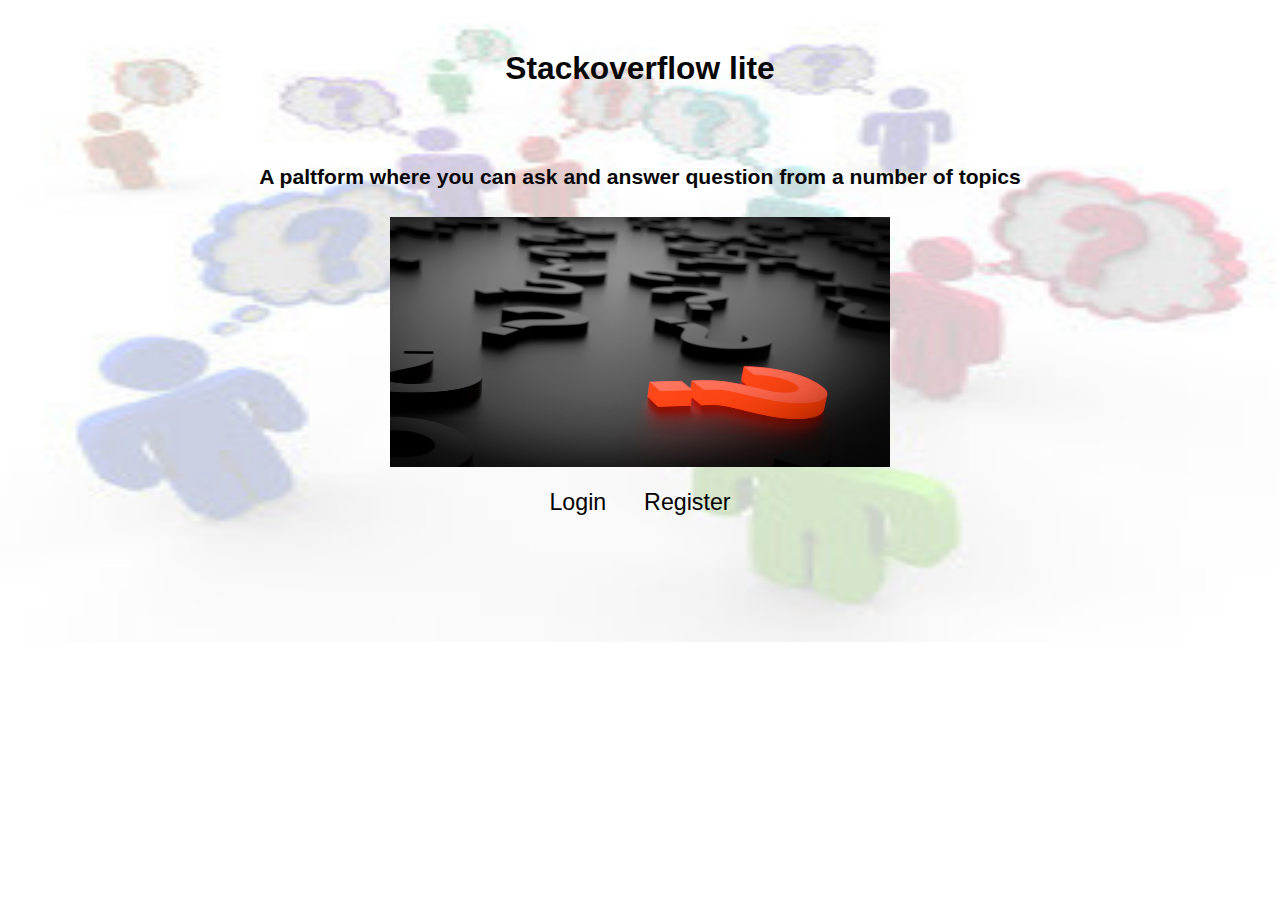
<file: index.html>
<!DOCTYPE html>
<html>
<head>
<meta name="viewport" content="width=device-width, initial-scale=1">
<title>Sign In</title>
<link href="UI/style.css" rel="stylesheet"/>
</head>
<body>
<div class="index">
<div class="container">
  <div class="centered">

<center><h2>Stackoverflow lite</h2><br>
<p><h4>A paltform where you can ask and answer question from a number of topics</h4></p>
<img src="UI/wallpaper.jpg" width="500" height="250"></img> <br>
<a class="button"href="UI/login.html">Login</a>
<a class="button" href="UI/register.html">Register</a>
</center>
</div>
</div>
</div>

</body>
</html>
</file>
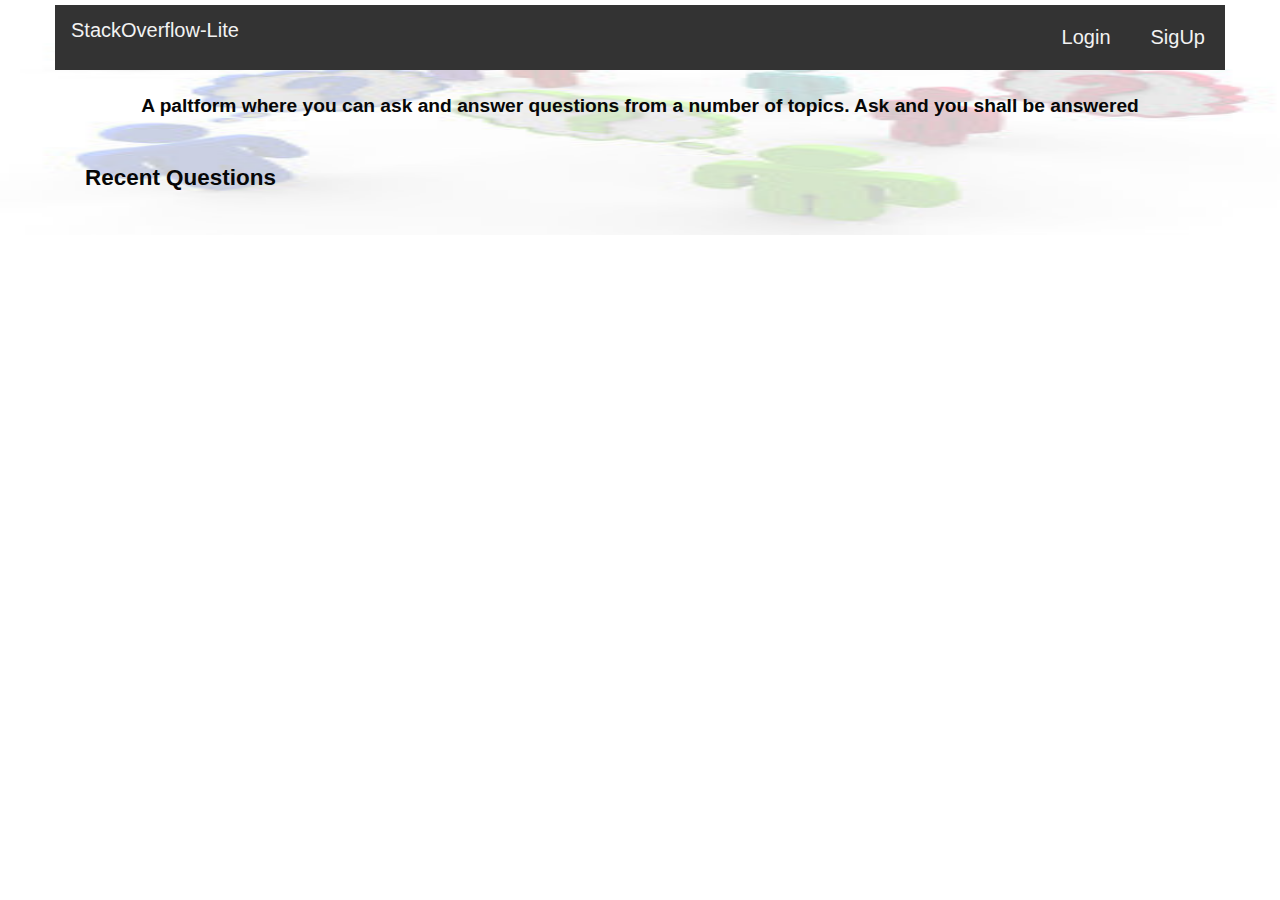
<file: UI/index.html>
<!DOCTYPE html>
<html>
<head>
<meta name="viewport" content="width=device-width, initial-scale=1">
    <head>
            <meta name="viewport" content="width=device-width, initial-scale=1">
            <title>StackOverflow-Lite</title>
            <link href="style.css" rel="stylesheet" />
            <script src="js/recentquestions.js"></script>
    </head>
    
    <body>
            <div class="container">
                    <div class="topnav">
                    <a href="#">StackOverflow-Lite</a>
                    <a class="button" href="register.html" style="float:right">SigUp</a>
                    <a class="button" href="login.html" style="float: right">Login</a>
            </div>
            <p><center><h4>A paltform where you can ask and answer questions from a number of topics. 
           Ask and you shall be answered
            </h4></center></p>
            <div class="full_12">
                        <div class="full_12">
                                <h3>Recent Questions</h3>
                                <div class="content" id="recent_questions">
                                   </div>
                                   </div>
                                   </div>
                                   </div>    
  </div>
  </div>
    </body>
    
    </html>
</file>
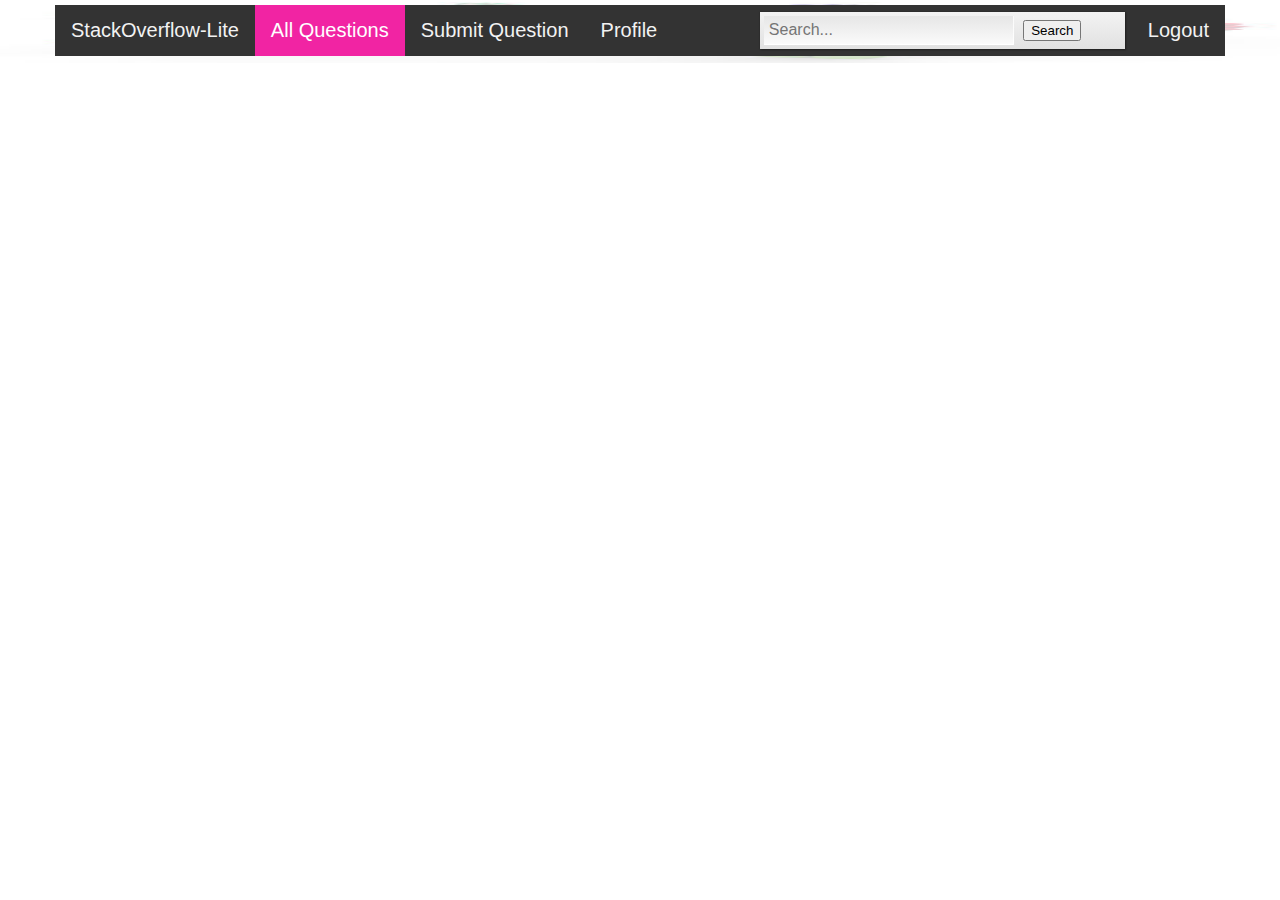
<file: UI/all_questions.html>
<!DOCTYPE html>
<html>

<head>
    <meta name="viewport" content="width=device-width, initial-scale=1">
    <title>Questions</title>
    <link href="style.css" rel="stylesheet" />
</head>

<body>
    
    <div class="container">
    <div class="topnav">

            <a href="recentquestions.html">StackOverflow-Lite</a>
            <a class="active" href="all_questions.html">All Questions</a>
            <a href="submit_question.html">Submit Question</a>  
            <a href="profile.html">Profile</a>
            <a href="login.html" style="float: right">Logout</a>
            <form id="search-form_3">
                    <input type="text" class="search_3" placeholder="Search..." required/>
                    <input id="searchRes" type="submit" class="submit_3" value="Search" />
                    </form>
        </div>

        <div class="full_12">


            <div class="full_12">
                <div class="content" id="all_questions">
                   </div>

                   </div>
                   </div>
                   </div>
                   
<script src="js/all_questions.js"></script>
<script src="js/search.js"></script>
</body>
</html>
</file>
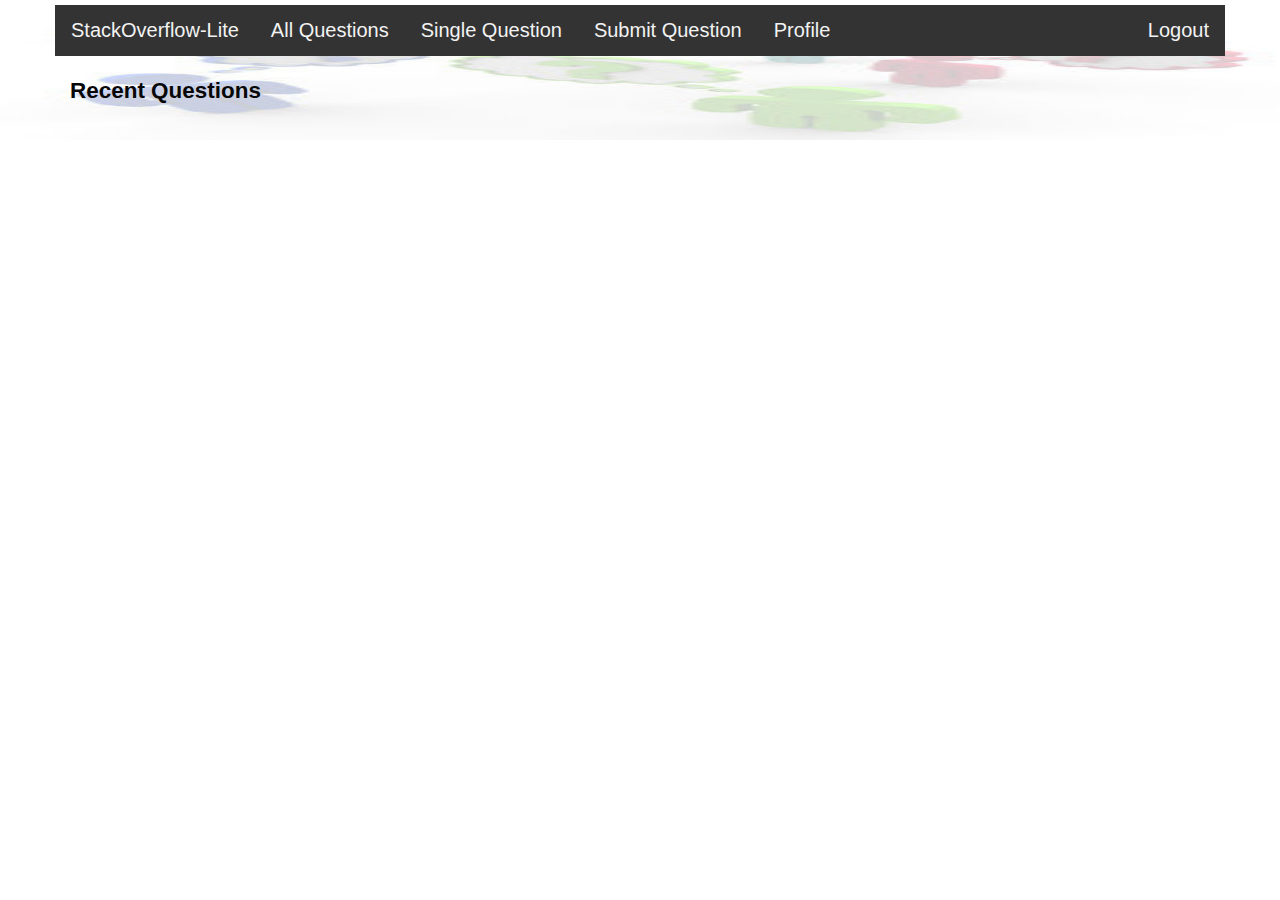
<file: UI/answer.html>
<!DOCTYPE html>
<html>

<head>
    <meta name="viewport" content="width=device-width, initial-scale=1">
    <title>Questions & Answer</title>
    <link href="style.css" rel="stylesheet" />
</head>

<body>

    <div class="container">
        <div class="topnav">
            <a href="recentquestions.html">StackOverflow-Lite</a>
            <a href="all_questions.html">All Questions</a>
            <a href="single_question.html">Single Question</a>
            <a href="submit_question.html">Submit Question</a>  
            <a href="profile.html">Profile</a>
            <a href="login.html" style="float: right">Logout</a>
        </div>



            <div class="full_12">
                <h3>Recent Questions</h3>
                
            </div>

</body>

</html>
</file>
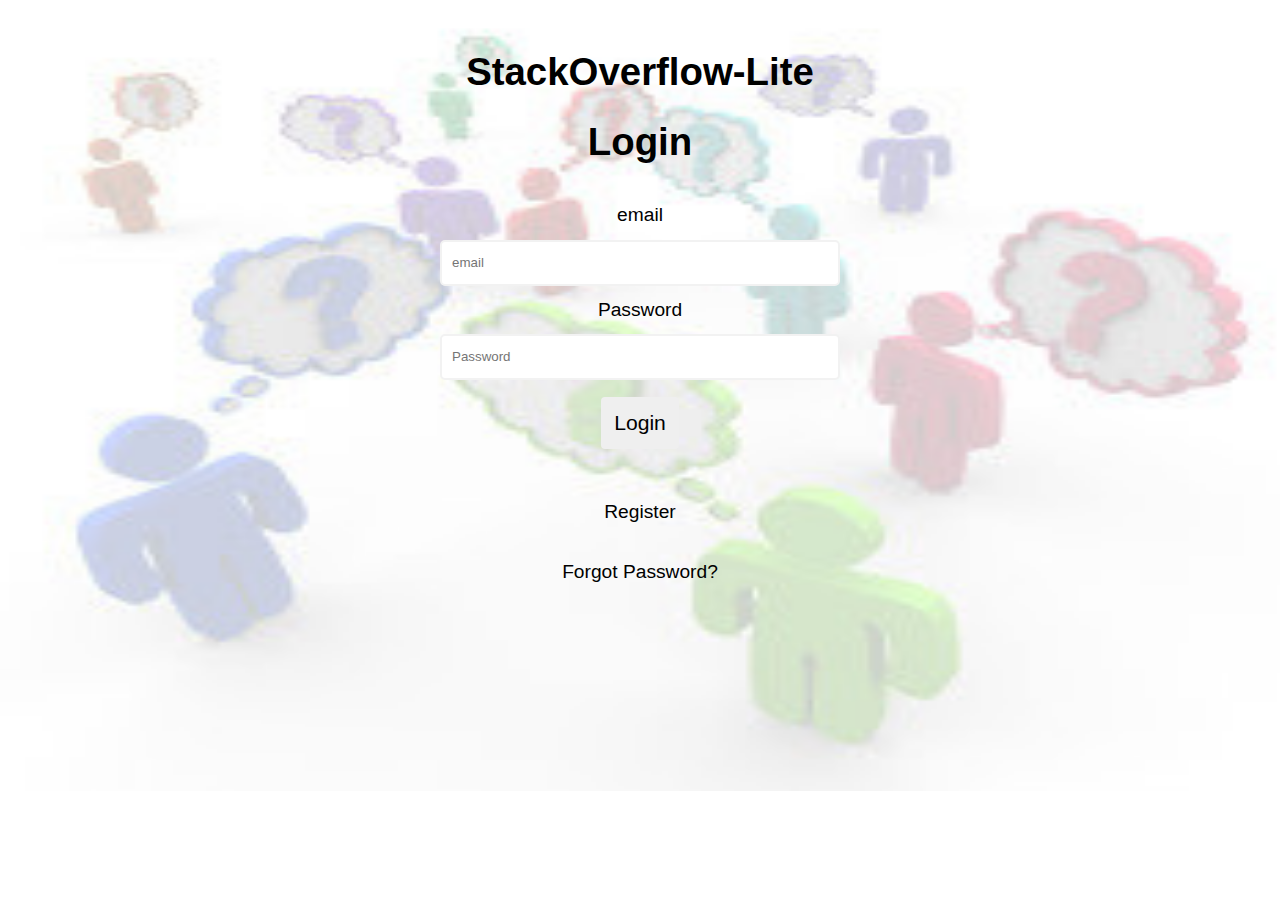
<file: UI/login.html>
<!DOCTYPE html>
<html>
<head>
<meta name="viewport" content="width=device-width, initial-scale=1">
<title>Sign In</title>
<link href="style.css" rel="stylesheet" type="text/css"/>
</head>
<body>
<div class="login">
  <div class="login-header">
<center><h1>StackOverflow-Lite</h1>
    <h1>Login</h1>
    <p id= "error" style="color:red"></p></center>
  </div>
  <div class="login-form">
    <form id="signin" action="recentquestions.html" method="GET">
    <label>email</label><br>
    <input type="email" placeholder="email" id="email" required/><br>
    <label>Password</label><br>
    <input type="password" placeholder="Password" id="password" required/>
    <br>
    <button type="submit" class="button">Login</button>
    <p id="errorOccurred"></p>
    </form>
    <br>
    <a href="register.html">Register</a>
    <br>
    <a href="#">Forgot Password?</a>
</div>
</div>
<script src="js/login.js"></script>
</body>
</html>
</file>
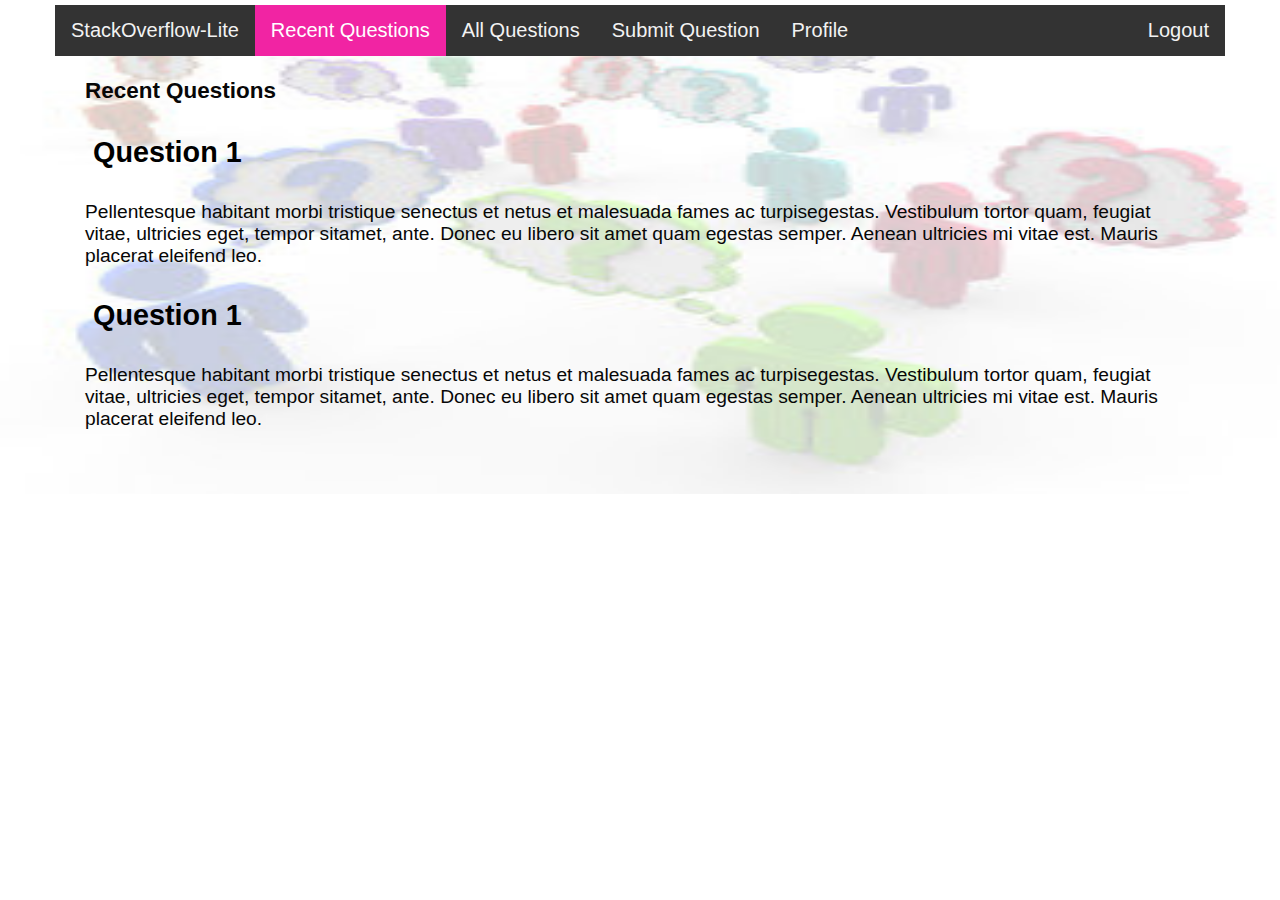
<file: UI/questionspage.html>
<!DOCTYPE html>
<html>

<head>
        <meta name="viewport" content="width=device-width, initial-scale=1">
        <title>Questions</title>
        <link href="style.css" rel="stylesheet" />
</head>

<body>

        <div class="container">
                <div class="topnav">
                <a href="questionspage.html">StackOverflow-Lite</a>                
                <a class="active" href="questionspage.html">Recent Questions</a>
                <a href="all_questions.html">All Questions</a>
                <a href="submit_question.html">Submit Question</a>      
                <a href="profile.html">Profile</a>
                <a href="login.html" style="float: right">Logout</a>
        </div>
        <div class="full_12">
        <div class="full_12">
        <h3>Recent Questions</h3>
        <div class="content">
        <h2><a href="answer.html">Question 1</a></h2>
        <p>Pellentesque habitant morbi tristique senectus et netus et malesuada fames ac turpisegestas. Vestibulum tortor quam, feugiat vitae, ultricies eget, tempor sitamet, ante. Donec eu libero sit amet quam egestas semper. Aenean ultricies mi vitae est. Mauris placerat eleifend leo.</p>
        </div>
        <div class="content">
        <h2><a href="answer.html">Question 1</a></h2>
        <p>Pellentesque habitant morbi tristique senectus et netus et malesuada fames ac turpisegestas. Vestibulum tortor quam, feugiat vitae, ultricies eget, tempor sitamet, ante. Donec eu libero sit amet quam egestas semper. Aenean ultricies mi vitae est. Mauris placerat eleifend leo.</p>
        </div>
</div>

</body>

</html>
</file>
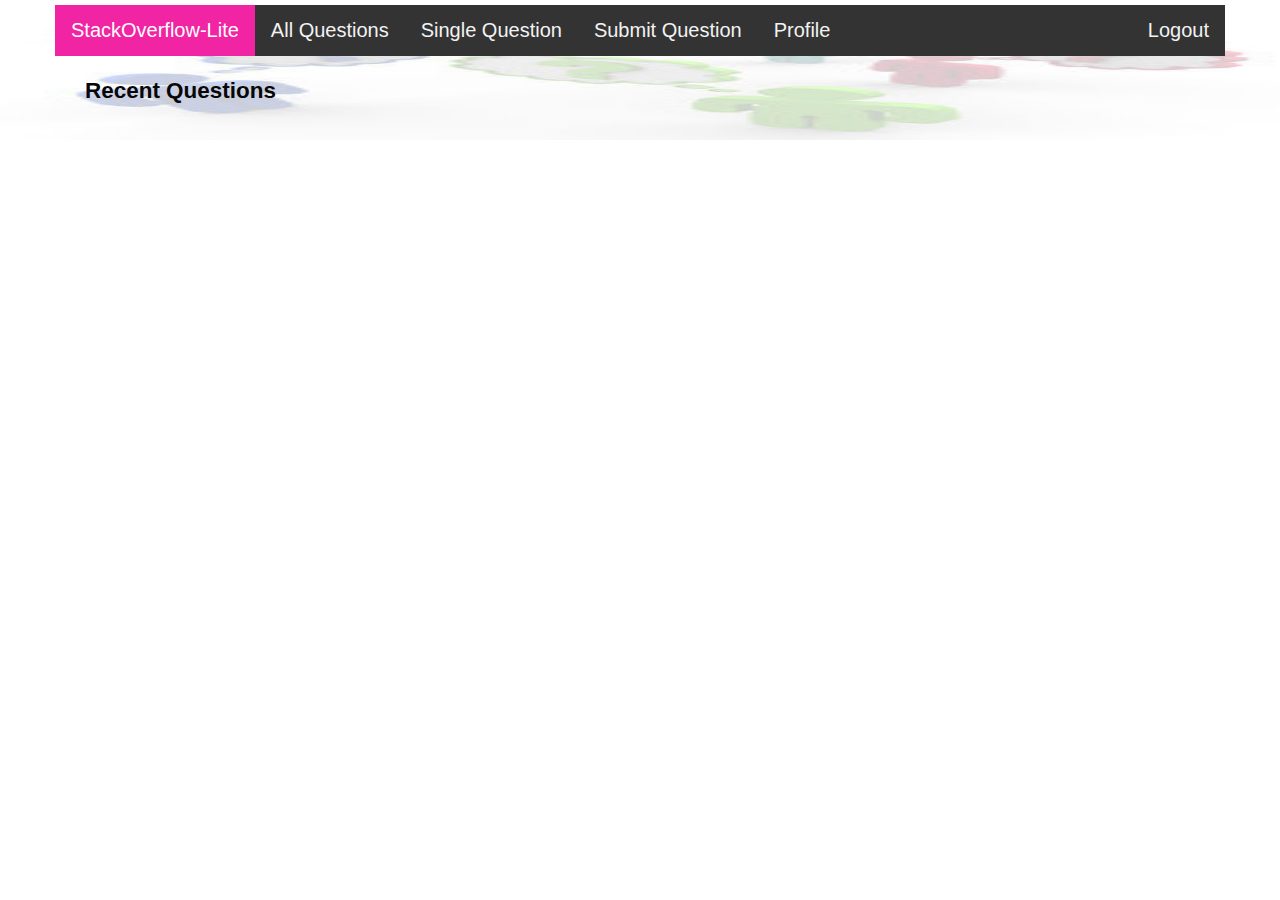
<file: UI/recentquestions.html>
<!DOCTYPE html>
<html>

<head>
    <meta name="viewport" content="width=device-width, initial-scale=1">
    <title>Questions</title>
    <link href="style.css" rel="stylesheet" />
</head>

<body>

    <div class="container">
    <div class="topnav">
            <a class="active" href="recentquestions.html">StackOverflow-Lite</a>
            <a href="all_questions.html">All Questions</a>
            <a href="single_question.html">Single Question</a>
            <a href="submit_question.html">Submit Question</a>  
            <a href="profile.html">Profile</a>
            <a href="login.html" style="float: right">Logout</a>
        </div>


            <div class="full_12">
                <div class="full_12">
                        <h3>Recent Questions</h3>
                        <div class="content" id="recent_questions">
                           </div>
                           </div>
                           </div>
                           </div>
<script src="js/recentquestions.js"></script>

</body>

</html>
</file>
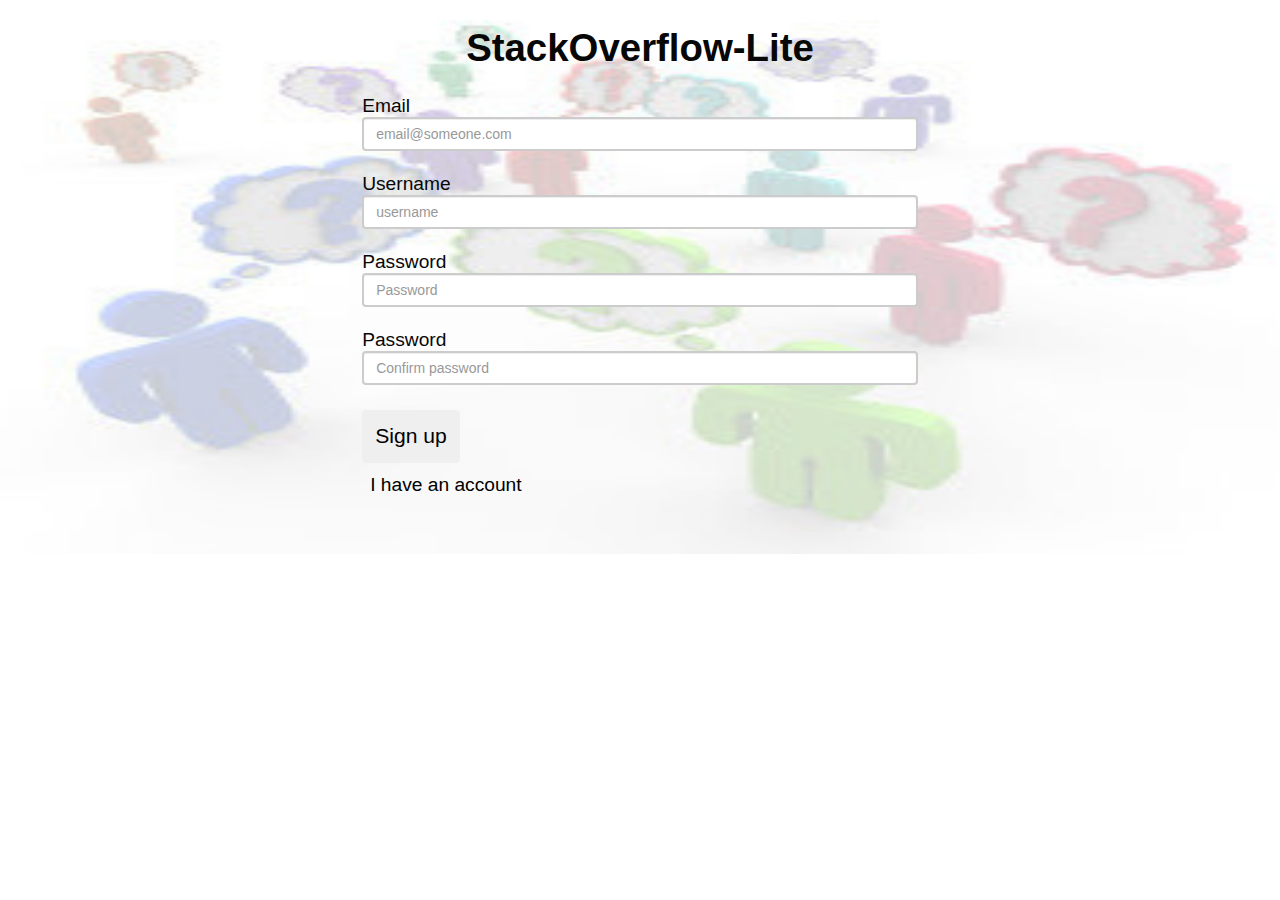
<file: UI/register.html>
<!DOCTYPE html>
<html>
<head>
<meta name="viewport" content="width=device-width, initial-scale=1">
<title>Sign Up</title>
<link href="style.css" rel="stylesheet"/>
</head>
<div class="container">
	<div class="centered">
      <center><h1>StackOverflow-Lite</h1>
<p id= "error" style="color:red"></p></center>
  <form id="registration" method="POST">
<label style="margin-left:25%">Email</label>
<input name="email" type="email" class="input_control" placeholder="email@someone.com" id="email" required/><br>
<label style="margin-left:25%">Username</label>
<input name="username" class="input_control" placeholder="username" id="username" required/><br>
<label style="margin-left:25%">Password</label>
<input placeholder="Password" name="password" class="input_control" type="password" id="password" required/> <br>
<label style="margin-left:25%">Password</label>
<input placeholder="Confirm password" name="password_confirm" class="input_control" type="password" id="confirmPassword" required/><br>   
<button style="margin-left:25%" type="submit" class="button" onkeypress="validatePassword()">Sign up</button>
<br/>
<a style="margin-left:25%" href="login.html">I have an account</a>
</form>
</div>
</div>
<script>
var password = document.getElementById("password");
var confirmPassword = document.getElementById("confirmPassword");

function validatePassword(){
  if(password.value != confirmPassword.value) {
    confirmPassword.setCustomValidity("Passwords Don't Match");
  } else {
    confirmPassword.setCustomValidity('');
  }
}
password.onchange = validatePassword;
confirmPassword.onkeyup = validatePassword;

</script>
<script src="js/register.js"></script>
</body>
</html>
</file>
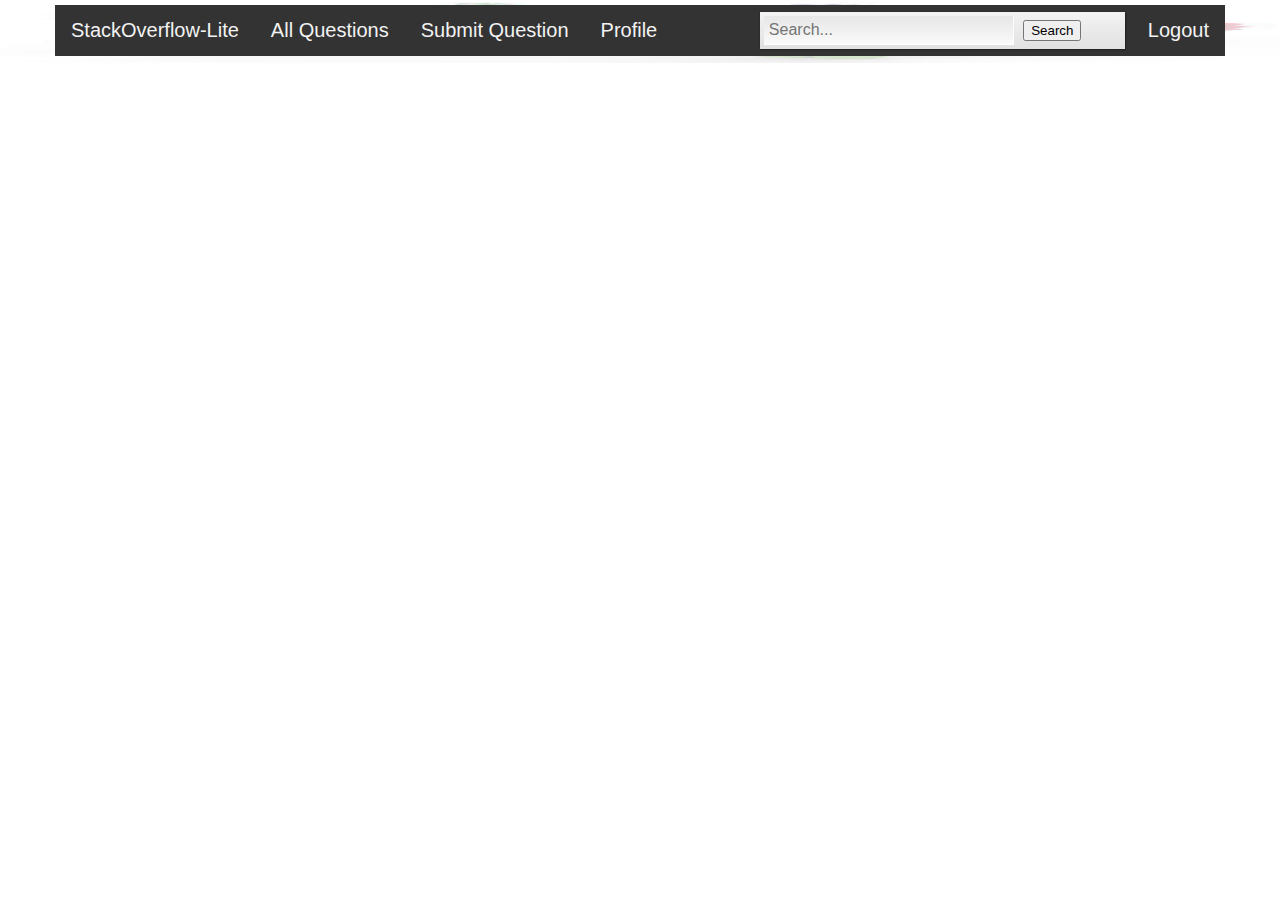
<file: UI/search.html>
<!DOCTYPE html>
<html>

<head>
    <meta name="viewport" content="width=device-width, initial-scale=1">
    <title>Search Results</title>
    <link href="style.css" rel="stylesheet" />
</head>

<body>
    
    <div class="container">
    <div class="topnav">
            <a href="recentquestions.html">StackOverflow-Lite</a>
            <a href="all_questions.html">All Questions</a>
            <a href="submit_question.html">Submit Question</a>  
            <a href="profile.html">Profile</a>
            <a href="login.html" style="float: right">Logout</a>
            <form id="search-form_3" class="active" method="POST">
                    <input type="text" class="search_3" placeholder="Search..." required/>
                    <input id="searchRes" type="submit" class="submit_3" value="Search" />
                    </form>
        </div>

        <div class="full_12">


            <div class="full_12">
                <div class="content" id="search">
                   </div>

                   </div>
                   </div>
                   </div>
<script src="js/search.js"></script>
</body>
</html>
</file>
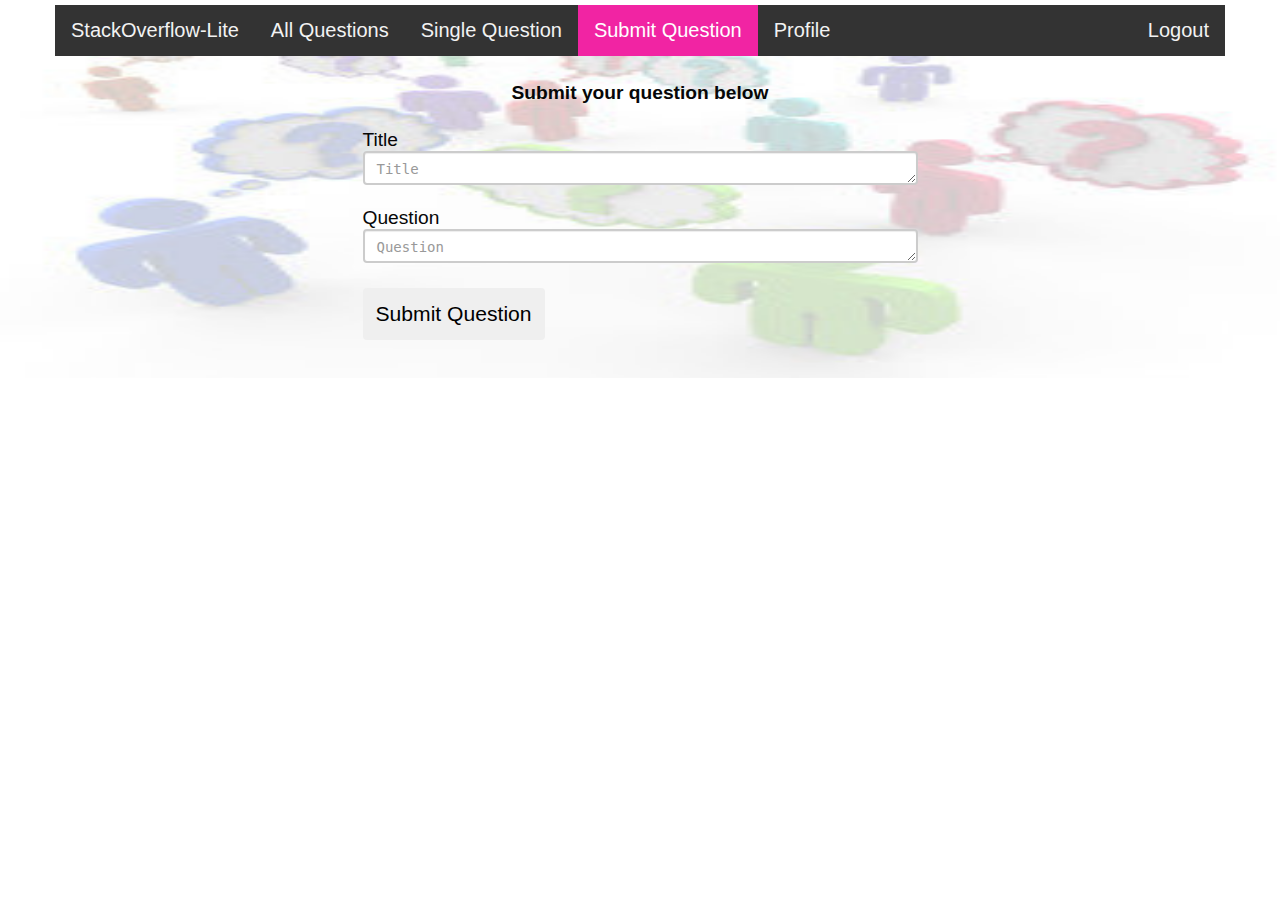
<file: UI/submit_question.html>
<!DOCTYPE html>
<html>

<head>
    <meta name="viewport" content="width=device-width, initial-scale=1">
    <title>Questions</title>
    <link href="style.css" rel="stylesheet" />
</head>

<body>

    <div class="container">
         <div class="topnav">
            <a href="recentquestions.html">StackOverflow-Lite</a>               
            <a href="all_questions.html">All Questions</a>
            <a href="single_question.html">Single Question</a>
            <a class="active" href="submit_question.html">Submit Question</a>  
            <a href="profile.html">Profile</a>
            <a href="login.html" style="float: right">Logout</a>
        </div>


        <div class="full_12">


            <div class="full_12">
                <center><h4> Submit your question below </h4></center>
                <div class="content">
                    <form id="submitQuestion" action="recentquestions.html" method="GET">
                        <label style="margin-left:25%">Title</label>
                        <textarea id="title" class="input_control" style="width: 50%" placeholder="Title" required></textarea>
                        <br/>
                        <label style="margin-left:25%">Question</label>
                        <textarea id="body" class="input_control" style="width: 50%" placeholder="Question" required></textarea>
                        <br/>
                        <button style="margin-left:25%" class="button">Submit Question</button>
                    </form>
                </div>


            </div>
<script src="js/submit_question.js"></script>
</body>

</html>
</file>
<file: UI/style.css>
html {
    font-family: sans-serif;
    -webkit-text-size-adjust: 100%;
        -ms-text-size-adjust: 100%;
  }
body {
    margin:0px;
    margin-top: 5px;
    background: #648880;
    background: radial-gradient(#AAABBB, rgb(71, 116, 184));
    background-size: 100% 110%;  
    font-family: 'Open Sans', sans-serif;
    background-image: url(imgs/bg.jpeg); 
    background-repeat: no-repeat;
}

.container {
    margin-right: auto;
    margin-left: auto;
    font-size: 1.2em;
    color: rgb(7, 7, 7);
}
.topnav {
  background-color: #333;
  overflow: hidden;
}
.topnav a {
  float: left;
  color: #f2f2f2;
  text-align: center;
  padding: 14px 16px;
  text-decoration: none;
  font-size: 20px;
}
.topnav a:hover {
  background-color: #ddd;
  color: black;

}
.topnav a.active{
  background-color: #f124a3;
  color: white;
}
#search-form_3 {
  background: #e1e1e1; /* Fallback color for non-css3 browsers */
  width: 365px;
  margin: 7px;
  float: right;
  
  /* Gradients */
  background: -webkit-gradient( linear,left top, left bottom, color-stop(0, rgb(243,243,243)), color-stop(1, rgb(225,225,225)));
  background: -moz-linear-gradient( center top, rgb(243,243,243) 0%, rgb(225,225,225) 100%);
  
  /* Shadows */
  box-shadow: 1px 1px 2px rgba(0,0,0,.3), 0 0 2px rgba(0,0,0,.3);
  -webkit-box-shadow: 1px 1px 2px rgba(0,0,0,.3), 0 0 2px rgba(0,0,0,.3);
  -moz-box-shadow: 1px 1px 2px rgba(0,0,0,.3), 0 0 2px rgba(0,0,0,.3);
  }
  .search_3{
  background: #fafafa; /* Fallback color for non-css3 browsers */
  
  /* Gradients */
  background: -webkit-gradient( linear, left bottom, left top, color-stop(0, rgb(250,250,250)), color-stop(1, rgb(230,230,230)));
  background: -moz-linear-gradient( center top, rgb(250,250,250) 0%, rgb(230,230,230) 100%);
  border: 0;
  border-bottom: 1px solid #fff;
  border-right: 1px solid rgba(255,255,255,.8);
  font-size: 16px;
  margin: 4px;
  padding: 5px;
  width: 250px;
}

  .index{
    margin-top: 50px;
    margin-bottom: 50px;
    font-size: 1.1em;
  }
  .login {
    margin-top: 50px;
    font-size: 1.2em;
  
}
.login-form h3 {
  text-align:left;
  margin-left:40px;
  color:#000;
}
.login-form {
  box-sizing:border-box;
  padding-top:15px;
  padding-bottom:10%;
  margin:auto;
  text-align:center;
}

.login input[type="email"],
.login input[type="password"] {
  max-width:400px;
  width: 80%;
  line-height:3em;
  font-family: sans-serif;
  margin:1em 2em;
  border-radius:5px;
  border:2px solid #f2f2f2;
  outline:none;
  padding-left:10px;
}
.login-form input[type="button"] {
  height:30px;
  width:100px;
  background:#fff;
  border:1px solid #f2f2f2;
  border-radius:20px;
  color: #000;
  text-transform:uppercase;
  font-family: sans-serif;
  cursor:pointer;
}

@media only screen and (max-width: 767px) {
  #register-form {
    width: 100% !important;
    margin: auto;
  }
}
  @media (min-width: 768px) {
    .container {
      width: 750px;
    }
    #register-form {
      width: 50%;
      margin: auto;
    }
  }
  @media (min-width: 992px) {
    .container {
      width: 970px;
    }
    #register-form {
      width: 50%;
      margin: auto;
    }
  }
  @media (min-width: 1200px) {
    .container {
      width: 1170px;
    }
    #register-form {
      width: 50%;
      margin: auto;
    }
  }
  h1 {
    margin: .67em 0;
    font-size: 2em;
  }
  a {
    color: #000;
    text-decoration: none;
  }
  a:hover,
  a:focus {
    color: #23527c;
    text-decoration: underline;
  }


.centered{
  margin:  0 auto;
  width: 80%;
}

@media screen and (min-width: 480px) {
    .centered{
          margin: 0 auto;
          width: 95%;
        }
 }

 .input_control {
    display: block;
    width: 50%;
    height: 34px;
    margin-left: 25%;
    padding: 6px 12px;
    font-size: 14px;
    line-height: 1.42857143;
    color: #000;
    background-color: #fff;
    border: 2px solid #ccc;
    border-radius: 4px;
    -webkit-box-shadow: inset 0 1px 1px rgba(0, 0, 0, .075);
            box-shadow: inset 0 1px 1px rgba(0, 0, 0, .075);
    -webkit-transition: border-color ease-in-out .15s, -webkit-box-shadow ease-in-out .15s;
         -o-transition: border-color ease-in-out .15s, box-shadow ease-in-out .15s;
            transition: border-color ease-in-out .15s, box-shadow ease-in-out .15s;
  }
  .input_control:focus {
    border-color: #66afe9;
    outline: 0;
    -webkit-box-shadow: inset 0 1px 1px rgba(0,0,0,.075), 0 0 8px rgba(102, 175, 233, .6);
            box-shadow: inset 0 1px 1px rgba(0,0,0,.075), 0 0 8px rgba(102, 175, 233, .6);
  }
  .input_control::-moz-placeholder {
    color: #999;
    opacity: 1;
  }
  .input_control:-ms-input-placeholder {
    color: #999;
  }
  .input_control::-webkit-input-placeholder {
    color: #999;
  }
  .input_control::-ms-expand {
    background-color: transparent;
    border: 0;
  }
  .button {
    display: inline-block;
    padding: 10px 12px;
    margin: 3px;
    font-size: 1.1em;
    font-weight: normal;
    line-height: 1.42857143;
    text-align: center;
    white-space: nowrap;
    vertical-align: middle;
    -ms-touch-action: manipulation;
        touch-action: manipulation;
    cursor: pointer;
    -webkit-user-select: none;
       -moz-user-select: none;
        -ms-user-select: none;
            user-select: none;
    border: 1px solid transparent;
    border-radius: 4px;
  }
  
  li {
    float: right;
}
ul {
  list-style-type: none;
  margin: 0;
  padding: 0;
}
a {
    display: block;
    padding: 8px;
    color: black;
}



.full_12{
  position: relative;
  min-height: 1px;
  padding-right: 15px;
  padding-left: 15px;
}

@media (min-width: 992px) {

  .full_12 {
    width: 100%;
    float: left;
  }

}

/* Create two equal columns that floats next to each other */
.column {
  box-sizing: border-box;
  float: left;
  width: 50%;
  padding: 10px;
  margin-top: 3%;
  display: flex;
  
}
.column1 {
  box-sizing: border-box;
  float: right;
  width: 70%;
  padding: 10px;
  margin-top: -550px;
  height: 500px;
  text-align: center;
  backface-visibility: visible;  
}

/* Clear floats after the columns */
.row:after {
  content: "";
  display: table;
}

.box{
  width: 210px;
  float: left;
  background: #23527c;
  padding: 40px;
  text-align: center;
  margin: auto;
  margin-top: 5%;
  color: white;
  font-family: 'Franklin Gothic Medium', 'Arial Narrow', Arial, sans-serif;
  margin-left: 0%;

}
.box-img{
  border-radius: 70%;
  width: 150px;
  height: 120px;
  margin-top: 15%;
  
}

.box h1{
  font-size: 40px;
  letter-spacing: 40px;
  font-weight: 100;
}
ul{
  margin: 15%;
  padding: 0%;
  margin-bottom: 5%;
}

.box li{
  display: inline-block;
  margin: 6px;
  list-style: none;
  align-content: center;

}

* {
  box-sizing: border-box;
}
.panel-header {
  /* display: flex; */
  /* justify-content: space-between; */
  /* align-items: center; */
  margin-top: 20px;
  /* padding: auto; */
  height: 0px;
  background: rgb(15, 15, 15);
}
.title {
  color: #5E6977;
  font-weight: 500;
}
.categories {
  margin-left: 0%;
  display: flex;
  flex-direction: row;
  justify-content: space-between;
  padding: 20%;
  margin-top: -15%;
  align-self: auto;
}
.category {
  display: flex;
  flex-direction: column;
}
.category span:first-child {
  font-weight: 150;
  font-size: 14px;
  opacity: 0.6;
  color: rgb(197, 13, 99);
  margin-bottom: 3px;
}
.category span:last-child {
  font-size: 20px;
  font-weight: 300;
  color: rgb(10, 10, 10);
}
</file>
